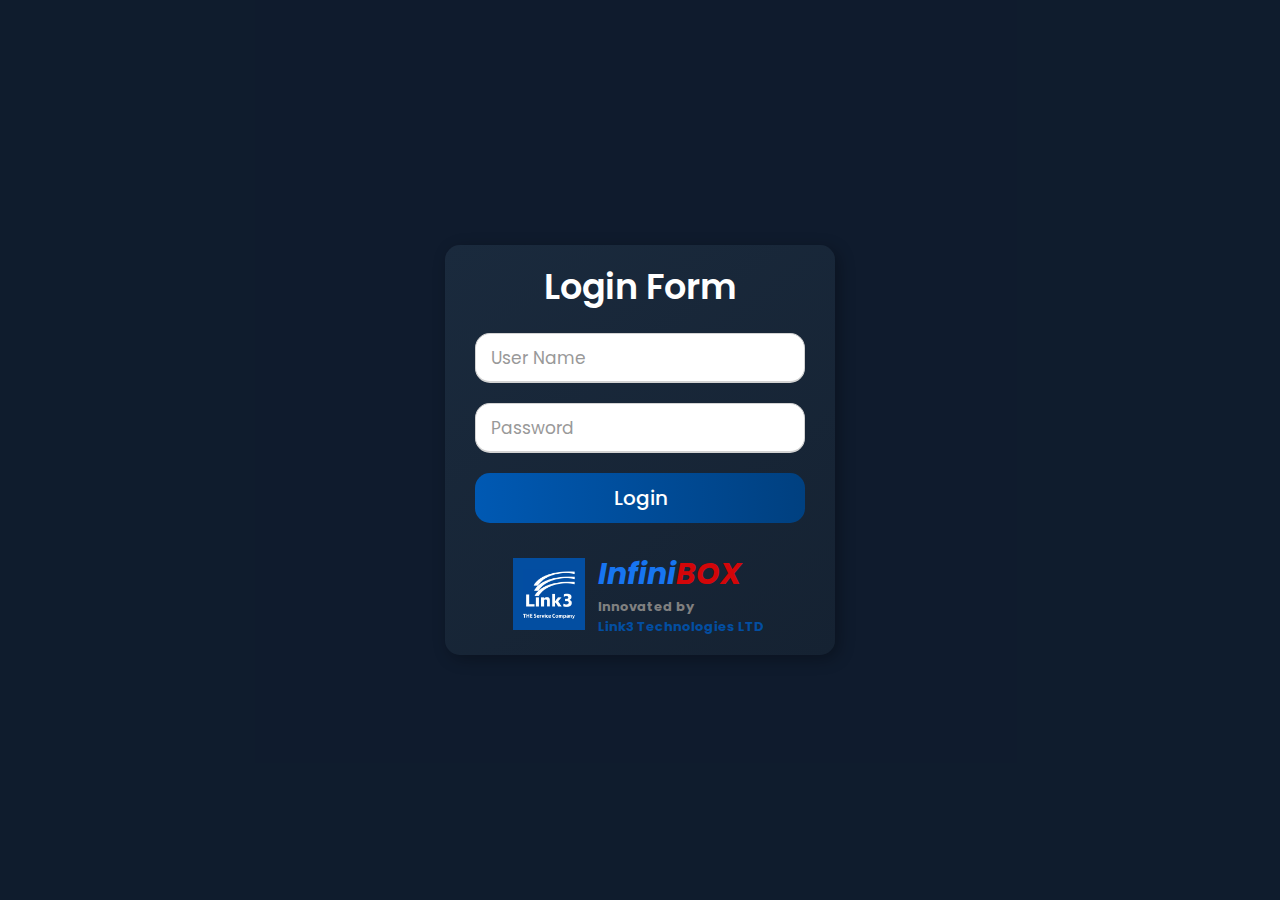
<file: registration.html>
<!DOCTYPE html>
<html lang="en">

<head>
    <meta charset="UTF-8" />
    <meta name="viewport" content="width=device-width, initial-scale=1.0" />
    <title>Document</title>
    <link rel="stylesheet" href="registration.css" />
</head>

<body>
    <div class="wrapper">
        <div class="title-text">
            <div class="title login">Login Form</div>
            <div class="title signup">Signup Form</div>
        </div>
        <div class="form-container">
            <div class="form-inner">
                <form action="#" id="login-form" class="login">
                    <div class="field">
                        <input type="text" id="username" placeholder="User Name" required />
                    </div>
                    <div class="field">
                        <input type="password" id="password" placeholder="Password" required />
                    </div>
                    <div class="field btn">
                        <div class="btn-layer"></div>
                        <input type="submit" value="Login" />
                    </div>
                    <br />
                    <div class="brand">
                        <img class="brand-img" src="./app/images/link3.jpg" alt="" />
                        <div class="brand2">
                            <a href="#"><span class="logo">Infini</span>BOX</a>
                            <h5>
                                <span class="logo-text">Innovated by <br /></span>Link3
                                Technologies LTD
                            </h5>
                        </div>
                    </div>
                </form>
            </div>
        </div>
    </div>
    <script src="registration.js"></script>
</body>

</html>
</file>
<file: registration.css>
@import url("https://fonts.googleapis.com/css?family=Poppins:400,500,600,700&display=swap");

* {
  margin: 0;
  padding: 0;
  box-sizing: border-box;
  font-family: "Poppins", sans-serif;
}

html,
body {
  display: flex;
  justify-content: center;
  align-items: center;
  height: 100%;
  width: 100%;
  background-color: #0f1c2dfa;
  color: white;
}

::selection {
  background: #1a75ff;
  color: #fff;
}

.wrapper {
  overflow: hidden;
  max-width: 390px;
  padding: 15px 30px;
  border-radius: 15px;
  background: linear-gradient(145deg, #1a2a3d, #152232);
  box-shadow: 4px 4px 16px rgba(0, 0, 0, 0.3);
}

.wrapper .title-text {
  display: flex;
  width: 200%;
}

.wrapper .title {
  width: 50%;
  font-size: 35px;
  font-weight: 600;
  text-align: center;
  transition: all 0.6s cubic-bezier(0.68, -0.55, 0.265, 1.55);
}
.form-container .form-inner {
  display: flex;
  width: 200%;
}

.form-container .form-inner form {
  width: 50%;
  transition: all 0.6s cubic-bezier(0.68, -0.55, 0.265, 1.55);
}

.form-inner form .field {
  height: 50px;
  width: 100%;
  margin-top: 20px;
}

.form-inner form .field input {
  height: 100%;
  width: 100%;
  outline: none;
  padding-left: 15px;
  border-radius: 15px;
  border: 1px solid lightgrey;
  border-bottom-width: 2px;
  font-size: 17px;
  transition: all 0.3s ease;
}

.form-inner form .field input:focus {
  border-color: #1a75ff;
}

.form-inner form .field input::placeholder {
  color: #999;
  transition: all 0.3s ease;
}

form .field input:focus::placeholder {
  color: #1a75ff;
}

.form-inner form .pass-link {
  margin-top: 5px;
}

.form-inner form .signup-link {
  text-align: center;
  margin-top: 30px;
}

.form-inner form .pass-link a,
.form-inner form .signup-link a {
  color: #1a75ff;
  text-decoration: none;
}

.form-inner form .pass-link a:hover,
.form-inner form .signup-link a:hover {
  text-decoration: underline;
}

form .btn {
  height: 50px;
  width: 100%;
  border-radius: 15px;
  position: relative;
  overflow: hidden;
}

form .btn .btn-layer {
  height: 100%;
  width: 300%;
  position: absolute;
  left: -100%;
  background: -webkit-linear-gradient(
    right,
    #003366,
    #004080,
    #0059b3,
    #0073e6
  );
  border-radius: 15px;
  transition: all 0.4s ease;
}

form .btn:hover .btn-layer {
  left: 0;
}

form .btn input[type="submit"] {
  height: 100%;
  width: 100%;
  z-index: 1;
  position: relative;
  background: none;
  border: none;
  color: #fff;
  padding-left: 0;
  border-radius: 15px;
  font-size: 20px;
  font-weight: 500;
  cursor: pointer;
}

.brand {
  font-size: 24px;
  display: flex;
  align-items: center;
  justify-content: center;
}

.brand-img {
  width: 22%;
}
.brand2 {
  padding: 3px;
  margin-left: 10px;
}

.brand2 a {
  font-size: 30px;
  font-style: italic;
  color: rgba(255, 0, 0, 0.815);
  font-weight: bolder;
  text-decoration: none;
}

.brand2 h5 {
  font-size: 13px;
  color: #034ea1;
}
.logo {
  color: #1775f1;
}
.logo-text {
  color: gray;
}
</file>
